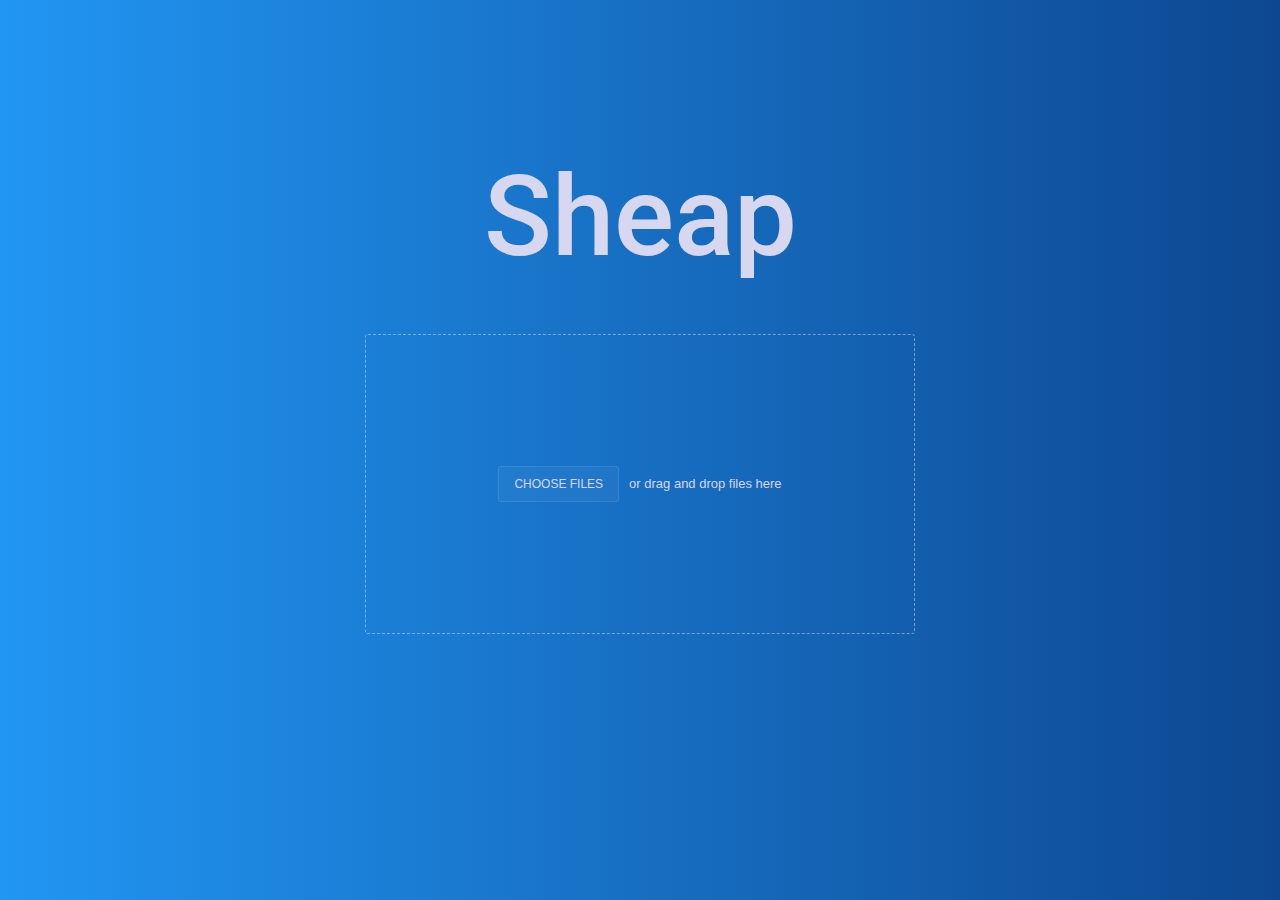
<file: HTML/index.html>
<!DOCTYPE html>
<html lang = "en">
    <head>
        <meta charset="utf-8">
        <meta name="description" content=" web page description comes here">
        <title>
            Sheap
        </title>
        <link href="https://stackpath.bootstrapcdn.com/bootstrap/4.3.1/css/bootstrap.min.css" rel="stylesheet" id="bootstrap-css">
        <script src="https://stackpath.bootstrapcdn.com/bootstrap/4.3.1/js/bootstrap.bundle.min.js"></script>
        <script src="	https://cdnjs.cloudflare.com/ajax/libs/jquery/3.2.1/jquery.min.js"></script>
        <link rel="preconnect" href="https://fonts.googleapis.com">
        <link rel="preconnect" href="https://fonts.gstatic.com" crossorigin>
        <link href="https://fonts.googleapis.com/css2?family=Poppins&family=Roboto:wght@900&display=swap" rel="stylesheet">
        <link rel="stylesheet" href="../css/style.css">
    </head>
    <body>
        <div class="container d-flex justify-content-center mt-100">
            <div class="row">
                <div class="col-md-12">
                    <h2 class="d-flex justify-content-center"> Sheap </h2>
                    <div class="file-drop-area d-flex justify-content-center"> 
                        <span class="choose-file-button">Choose files</span> <span class="file-message">or drag and drop files here</span> <input class="file-input" type="file" multiple>
                    </div>
                </div>
            </div>
        </div>
    
    
    <script>
        $(document).on('change', '.file-input', function() {
    
    
        var filesCount = $(this)[0].files.length;
    
        var textbox = $(this).prev();
    
        if (filesCount === 1) {
        var fileName = $(this).val().split('\\').pop();
        textbox.text(fileName);
        } else {
        textbox.text(filesCount + ' files selected');
        }
    });
    </script>
    </body>
</html>
</file>
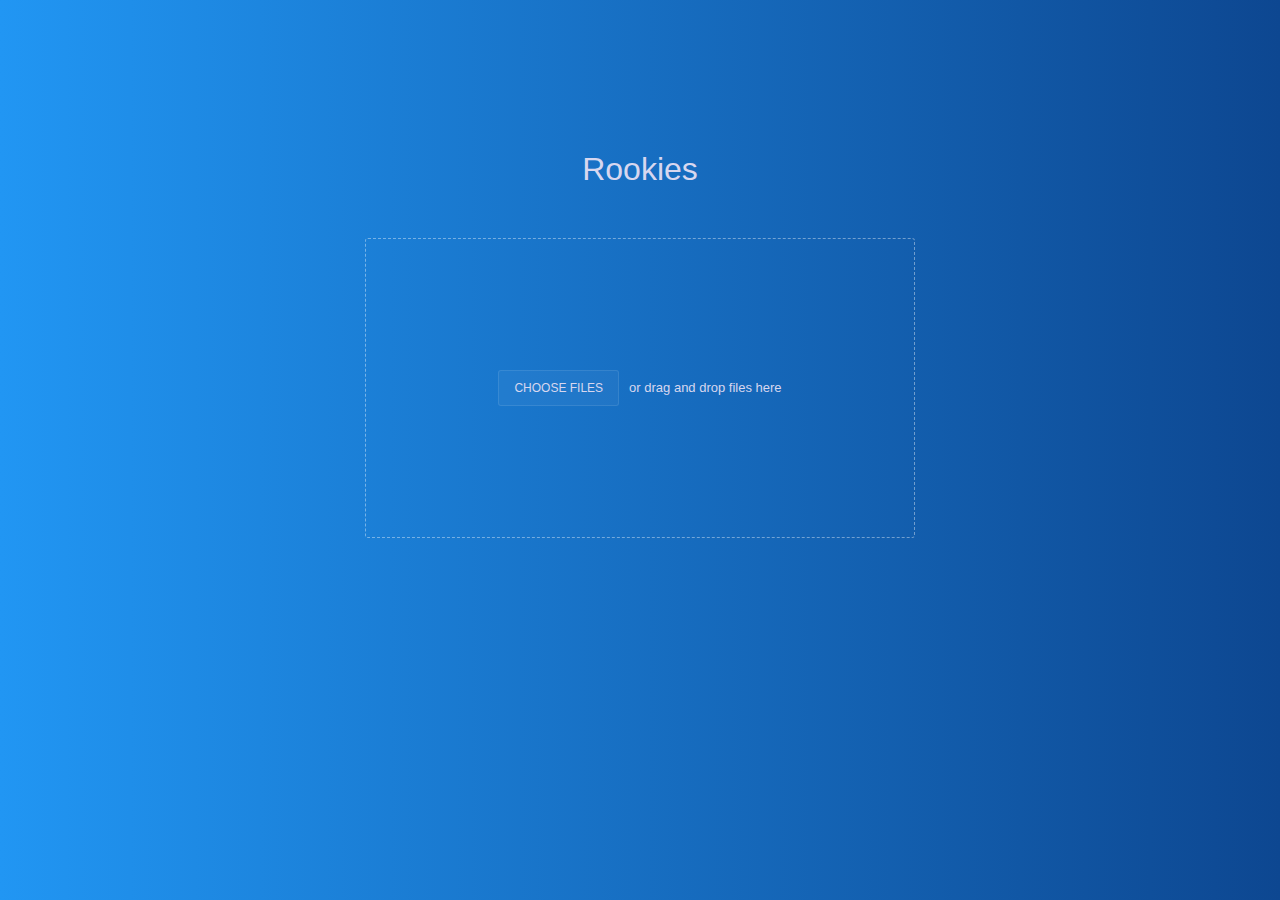
<file: HTML/main.html>
<!DOCTYPE html>
<html lang="en">
<head>
  <title>HackLahoma 2022</title>
  <meta charset="utf-8">
  <meta name="viewport" content="width=device-width, initial-scale=1">
  <link href="https://stackpath.bootstrapcdn.com/bootstrap/4.3.1/css/bootstrap.min.css" rel="stylesheet" id="bootstrap-css">
  <script src="https://stackpath.bootstrapcdn.com/bootstrap/4.3.1/js/bootstrap.bundle.min.js"></script>
  <script src="	https://cdnjs.cloudflare.com/ajax/libs/jquery/3.2.1/jquery.min.js"></script>

    <style>
        body {
            display: flex;
            flex-direction: column;
            align-items: center;
            justify-content: space-between;
            background: linear-gradient(to right, #2196f3, #0D4791);
            color: #D7D7EF;
            font-family: 'Lato', sans-serif
        }

        h2 {
            margin: 50px 0
        }

        .file-drop-area {
            position: relative;
            display: flex;
            align-items: center;
            width: 550px;
            height: 300px;
            max-width: 100%;
            padding: 25px;
            border: 1px dashed rgba(255, 255, 255, 0.4);
            border-radius: 3px;
            transition: 0.2s
        }

        .choose-file-button {
            flex-shrink: 0;
            background-color: rgba(255, 255, 255, 0.04);
            border: 1px solid rgba(255, 255, 255, 0.1);
            border-radius: 3px;
            padding: 8px 15px;
            margin-right: 10px;
            font-size: 12px;
            text-transform: uppercase
        }

        .file-message {
            font-size: small;
            font-weight: 300;
            line-height: 1.4;
            white-space: nowrap;
            overflow: hidden;
            text-overflow: ellipsis
        }

        .file-input {
            position: absolute;
            left: 0;
            top: 0;
            height: 100%;
            width: 100%;
            cursor: pointer;
            opacity: 0
        }

        .mt-100 {
            margin-top: 100px
        }
    </style>
</head>
<body>

    <div class="container d-flex justify-content-center mt-100">
        <div class="row">
            <div class="col-md-12">
                <h2 class="d-flex justify-content-center"> Rookies </h2>
                <div class="file-drop-area d-flex justify-content-center"> 
                    <span class="choose-file-button">Choose files</span> <span class="file-message">or drag and drop files here</span> <input class="file-input" type="file" multiple>
                </div>
            </div>
        </div>
    </div>


<script>
    $(document).on('change', '.file-input', function() {


    var filesCount = $(this)[0].files.length;

    var textbox = $(this).prev();

    if (filesCount === 1) {
    var fileName = $(this).val().split('\\').pop();
    textbox.text(fileName);
    } else {
    textbox.text(filesCount + ' files selected');
    }
});
</script>
</body>
</html>
</file>
<file: css/style.css>
body {
    display: flex;
    flex-direction: column;
    align-items: center;
    justify-content: space-between;
    background: linear-gradient(to right, #2196f3, #0D4791);
    color: #D7D7EF;
    font-family: 'Lato', sans-serif
}

h2 {
    margin: 50px 0;
    font-size: 7rem;
    font-family: 'Roboto';
}

.file-drop-area {
    position: relative;
    display: flex;
    align-items: center;
    width: 550px;
    height: 300px;
    max-width: 100%;
    padding: 25px;
    border: 1px dashed rgba(255, 255, 255, 0.4);
    border-radius: 3px;
    transition: 0.2s
}

.choose-file-button {
    flex-shrink: 0;
    background-color: rgba(255, 255, 255, 0.04);
    border: 1px solid rgba(255, 255, 255, 0.1);
    border-radius: 3px;
    padding: 8px 15px;
    margin-right: 10px;
    font-size: 12px;
    text-transform: uppercase
}

.file-message {
    font-size: small;
    font-weight: 300;
    line-height: 1.4;
    white-space: nowrap;
    overflow: hidden;
    text-overflow: ellipsis
}

.file-input {
    position: absolute;
    left: 0;
    top: 0;
    height: 100%;
    width: 100%;
    cursor: pointer;
    opacity: 0
}

.mt-100 {
    margin-top: 100px
}
</file>
